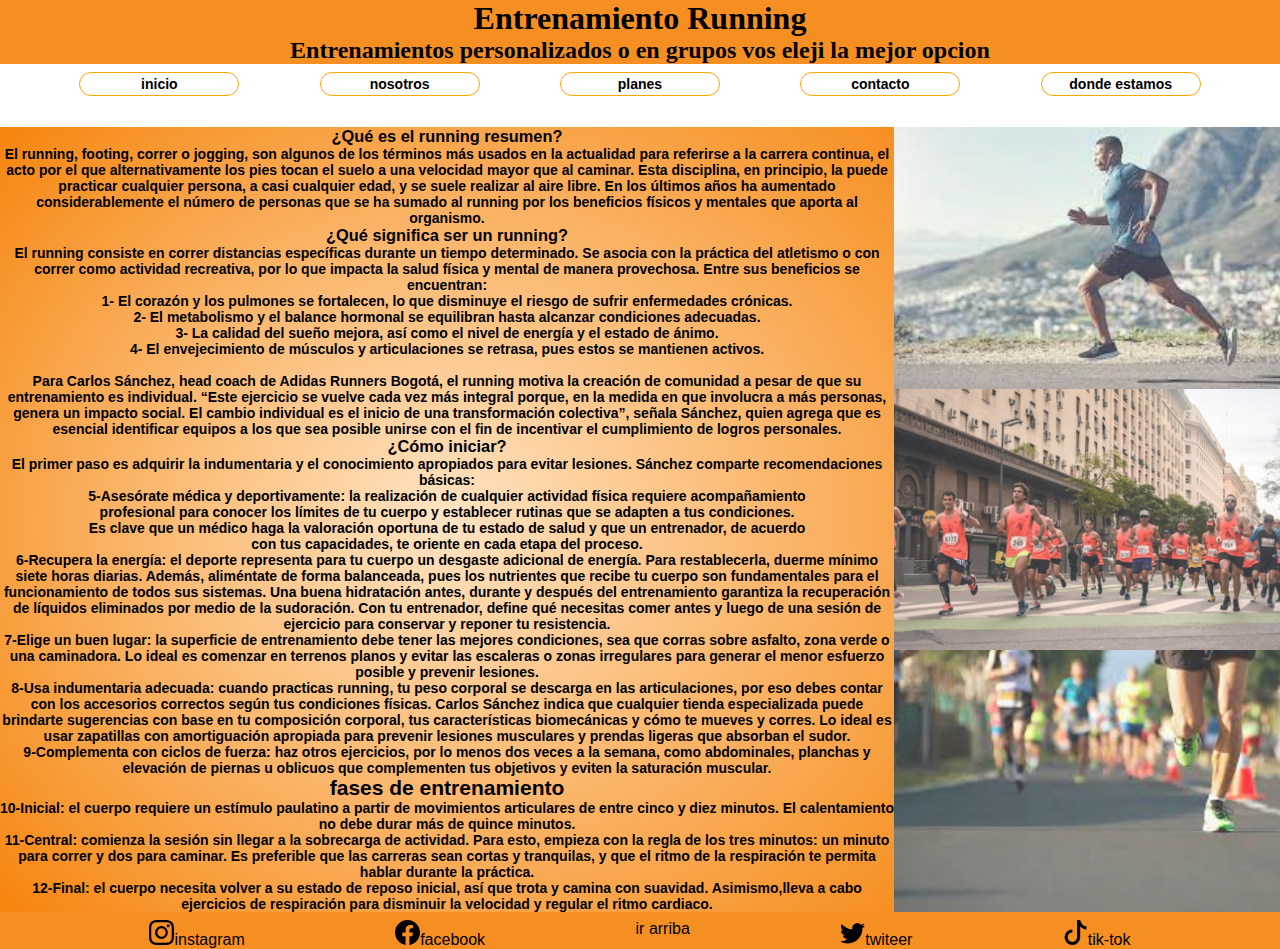
<file: index.html>
<html>

<head>
  <meta charset="UTF-8">
  <meta http-equiv="X-UA-Compatible" content="IE=edge">
  <meta name="viewport" content="width=device-width, initial-scale=1.0">
  <link rel="stylesheet" href="stylo.css">
  <title>Entrenamiento Running</title>
  <meta name="description" content="Entrenamientos personalizado y en grupos a distancia">
  <meta name="keywords" content="Programas de entrenamientos presenciales y a distancia">
  <meta property="og:type" content="website">
  <meta property="og:image" content="https://celebrated-faun-2e5bcf.netlify.app/logo/imagen.jpg">
  <meta name="author" content="Franco Maidana">
  <meta name="copyright" content="Franco Maidana">
</head>

<body>
  <header>
    <h1>Entrenamiento Running</h1>
    <h2>Entrenamientos personalizados o en grupos vos eleji la mejor opcion</h2>
  </header>
  <nav>
    <div class="contenedor">
      <button class="button"> <a class="navegacion" href="index.html">inicio</a> </button>
      <button class="button"> <a class="navegacion" href="HTML/Nosotros.html">nosotros</a> </button>
      <button class="button"> <a class="navegacion" href="HTML/Planes.html">planes</a> </button>
      <button class="button"> <a class="navegacion" href="HTML/Contactos.html">contacto</a> </button>
      <button class="button"> <a class="navegacion" href="HTML/DondeEstamos.html">donde estamos</a> </button>
    </div>
  </nav>
  <div class="padre">
    <div class="caja1">
      <div class="texto">
        <h3 class="letras">¿Qué es el running resumen?</h3>
        <p class="letras">El running, footing, correr o jogging, son algunos de los términos más usados en la actualidad
          para referirse a la carrera continua, el acto por el que alternativamente los pies tocan el
          suelo a una velocidad mayor que al caminar. Esta disciplina, en principio, la puede practicar
          cualquier persona, a casi cualquier edad, y se suele realizar al aire libre. En los últimos años
          ha aumentado considerablemente el número de personas que se ha sumado al running por los beneficios
          físicos y mentales que aporta al organismo.</p>

        <h3 class="letras">¿Qué significa ser un running?</h3>
        <p class="letras">El running consiste en correr distancias específicas durante un tiempo determinado. Se asocia
          con la
          práctica del atletismo o con correr como actividad recreativa, por lo que impacta la salud física y mental
          de manera provechosa. Entre sus beneficios se encuentran:
        </p>
        <p class="letras">
          1- El corazón y los pulmones se fortalecen, lo que disminuye el riesgo de sufrir enfermedades crónicas.<br>

          2- El metabolismo y el balance hormonal se equilibran hasta alcanzar condiciones adecuadas.<br>

          3- La calidad del sueño mejora, así como el nivel de energía y el estado de ánimo.<br>

          4- El envejecimiento de músculos y articulaciones se retrasa, pues estos se mantienen activos.<br><br>
        </p>

        <p class="letras">Para Carlos Sánchez, head coach de Adidas Runners Bogotá, el running motiva la creación de
          comunidad a
          pesar de que su entrenamiento es individual. “Este ejercicio se vuelve cada vez más integral porque, en la
          medida
          en que involucra a más personas, genera un impacto social. El cambio individual es el inicio de una
          transformación colectiva”, señala Sánchez, quien agrega que es esencial identificar equipos a los que
          sea posible unirse con el fin de incentivar el cumplimiento de logros personales.
        </p>
        <h3 class="letras">¿Cómo iniciar?</h3>

        <p class="letras">El primer paso es adquirir la indumentaria y el conocimiento apropiados para evitar lesiones.
          Sánchez comparte recomendaciones básicas: <br>

          5-Asesórate médica y deportivamente: la realización de cualquier actividad física requiere acompañamiento<br>
          profesional para conocer los límites de tu cuerpo y establecer rutinas que se adapten a tus condiciones.<br>
          Es clave que un médico haga la valoración oportuna de tu estado de salud y que un entrenador, de acuerdo<br>
          con tus capacidades, te oriente en cada etapa del proceso.
          <br>
          6-Recupera la energía: el deporte representa para tu cuerpo un desgaste adicional de energía.
          Para restablecerla, duerme mínimo siete horas diarias. Además, aliméntate de forma balanceada,
          pues los nutrientes que recibe tu cuerpo son fundamentales para el funcionamiento de todos sus sistemas.
          Una buena hidratación antes, durante y después del entrenamiento garantiza la recuperación de líquidos
          eliminados por medio de la sudoración. Con tu entrenador, define qué necesitas comer antes y luego de una
          sesión de ejercicio para conservar y reponer tu resistencia.
          <br>
          7-Elige un buen lugar: la superficie de entrenamiento debe tener las mejores condiciones, sea que corras
          sobre asfalto, zona verde o una caminadora. Lo ideal es comenzar en terrenos planos y evitar las escaleras
          o zonas irregulares para generar el menor esfuerzo posible y prevenir lesiones.
          <br>


          8-Usa indumentaria adecuada: cuando practicas running, tu peso corporal se descarga en las articulaciones,
          por eso debes contar con los accesorios correctos según tus condiciones físicas. Carlos Sánchez indica
          que cualquier tienda especializada puede brindarte sugerencias con base en tu composición corporal,
          tus características biomecánicas y cómo te mueves y corres. Lo ideal es usar zapatillas con amortiguación
          apropiada para prevenir lesiones musculares y prendas ligeras que absorban el sudor.
          <br>
          9-Complementa con ciclos de fuerza: haz otros ejercicios, por lo menos dos veces a la semana, como
          abdominales, planchas y elevación de piernas u oblicuos que complementen tus objetivos y eviten la
          saturación muscular.
        </p>
        <h2 class="letras">fases de entrenamiento</h2>

        <p class="letras">
          10-Inicial: el cuerpo requiere un estímulo paulatino a partir de movimientos articulares de entre cinco
          y diez minutos. El calentamiento no debe durar más de quince minutos.
          <br>
          11-Central: comienza la sesión sin llegar a la sobrecarga de actividad. Para esto, empieza con la regla de
          los tres minutos: un minuto para correr y dos para caminar. Es preferible que las carreras sean cortas y
          tranquilas, y que el ritmo de la respiración te permita hablar durante la práctica.
          <br>
          12-Final: el cuerpo necesita volver a su estado de reposo inicial, así que trota y camina con suavidad.
          Asimismo,lleva a cabo ejercicios de respiración para disminuir la velocidad y regular el ritmo cardiaco.
          <br>
        </p>
      </div>
    </div>
    <div class="caja2">
      <section>
        <img class="img" src="running/calle/img.0001.jpg" alt="">
        <img class="img" src="running/calle/img.0005.jpg" alt="">
        <img class="img" src="running/calle/img.0004.jpg" alt="">
      </section>
    </div>
  </div>
  <footer>
    <div class="contenedor">
      <a class="redes" href="https://www.instagram.com"><img class="instagram"
          src="running/logo/instagram.svg">instagram </a>
      <a class="redes" href="https://www.facebook.com"><img class="facebook"
          src="running/logo/facebook.svg">facebook</a>
      <a class="redes" href="index.html">ir arriba </a>
      <a class="redes" href="https://www.twitter.com"><img class="twitter" src="running/logo/twitter.svg">twiteer </a>
      <a class="redes" href="https://www.tiktok.com/login"><img class="tiktok" src="running/logo/tiktok.svg">tik-tok
      </a>
    </div>

  </footer>
</body>

</html>
</file>
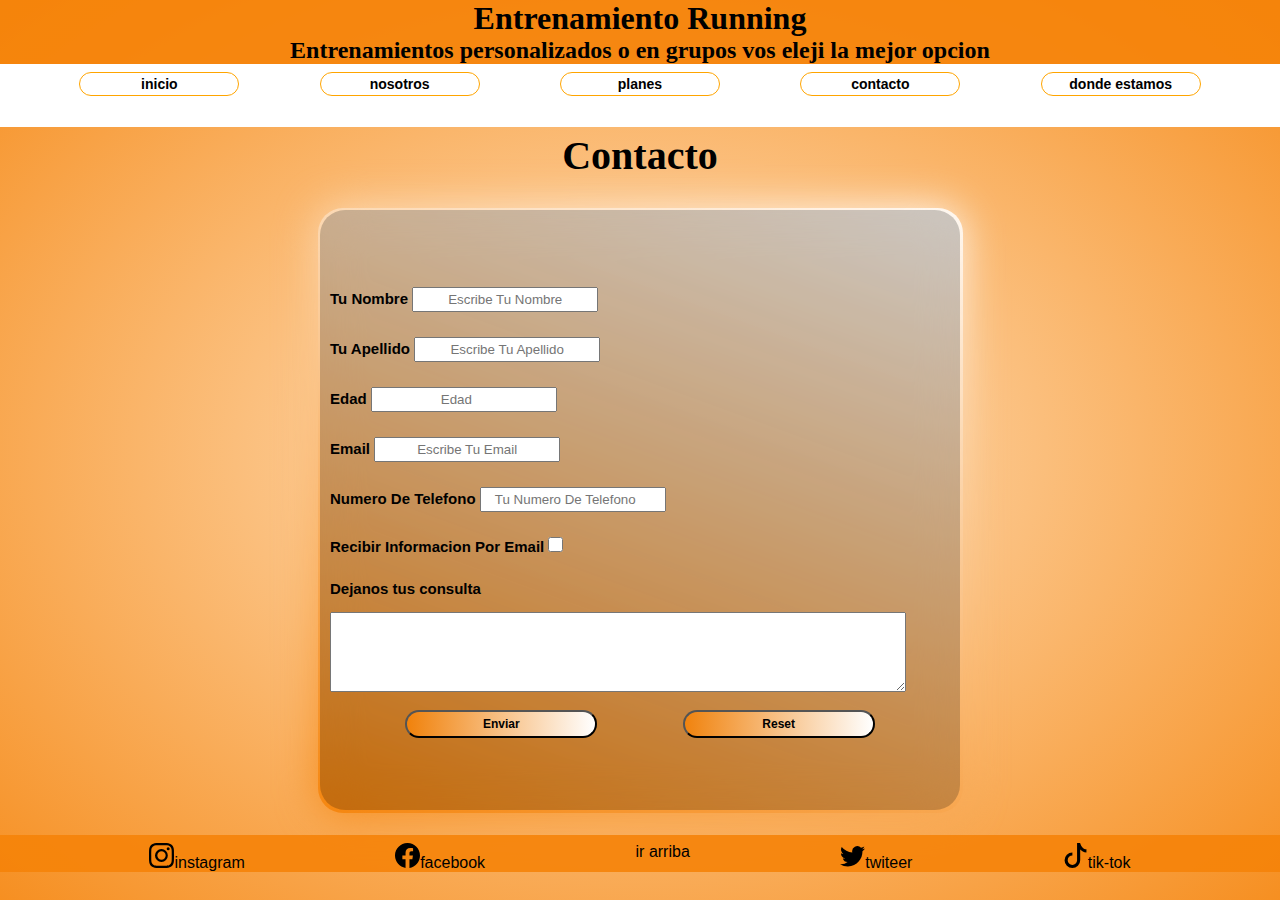
<file: HTML/Contactos.html>
<html>

<head>
  <meta charset="UTF-8">
  <meta http-equiv="X-UA-Compatible" content="IE=edge">
  <meta name="viewport" content="width=device-width, initial-scale=1.0">
  <link rel="stylesheet" href="../stylo.css">
  <link rel="icon" href="../running/logo/imagen.jpg">
  <meta name="description" content="Completa el formulario para que te podamos contactar">
  <meta name="keywords" content="Formulario para tener mas informacion">
  <meta property="og:type" content="website">
  <meta property="og:image" content="https://celebrated-faun-2e5bcf.netlify.app/logo/imagen.jpg">
  <meta name="author" content="Franco Maidana">
  <meta name="copyright" content="Franco Maidana">
  <title>Contactos</title>
</head>



<body class="bodyplanes">
  <header>
    <h1>Entrenamiento Running</h1>
    <h2>Entrenamientos personalizados o en grupos vos eleji la mejor opcion</h2>
  </header>
  <nav>
    <div class="contenedor">
      <button class="button"> <a class="navegacion" href="../index.html">inicio</a> </button>
      <button class="button"> <a class="navegacion" href="Nosotros.html">nosotros</a> </button>
      <button class="button"> <a class="navegacion" href="Planes.html">planes</a> </button>
      <button class="button"> <a class="navegacion" href="Contactos.html">contacto</a> </button>
      <button class="button"> <a class="navegacion" href="DondeEstamos.html">donde estamos</a> </button>
    </div>
  </nav>


  <h1 class="h1contacto">Contacto</h1>
  <div class="cajafija">
    <div class="caja glow">
      <form>
        <div>
          <label>Tu Nombre</label>
          <input type="text" value="" placeholder="Escribe Tu Nombre" required><br>
        </div>
        <div>
          <label>Tu Apellido</label>
          <input type="text" value="" placeholder="Escribe Tu Apellido" required><br>
        </div>
        <div>
          <label>Edad</label>
          <input type="number" value="" placeholder="Edad" min="18" max="65" required><br>
        </div>
        <div>
          <label>Email</label>
          <input type="email" value="" placeholder="Escribe Tu Email" required><br>
        </div>
        <div>
          <label>Numero De Telefono</label>
          <input type="number" value="" placeholder="Tu Numero De Telefono"><br>
        </div>
        <div>
          <label>Recibir Informacion Por Email</label>
          <input class="tilde" type="checkbox"><br>
        </div>
        <div>
          <label>Dejanos tus consulta</label>
        </div>
        <textarea required></textarea><br>
        <div class="enviar">
          <input class="botonform" type="submit" value="Enviar"> <input class="botonform" type="reset">
        </div>
      </form>
    </div>
  </div>
  <footer class="footer_contactos">
    <div class="contenedor">
      <a class="redes" href="https://www.instagram.com"><img class="instagram"
          src="../running/logo/instagram.svg">instagram </a>
      <a class="redes" href="https://www.facebook.com"><img class="facebook"
          src="../running/logo/facebook.svg">facebook</a>
      <a class="redes" href="Contactos.html">ir arriba </a>
      <a class="redes" href="https://www.twitter.com"><img class="twitter" src="../running/logo/twitter.svg">twiteer
      </a>
      <a class="redes" href="https://www.tiktok.com/login"><img class="tiktok" src="../running/logo/tiktok.svg">tik-tok
      </a>
    </div>
  </footer>
</body>


</html>
</file>
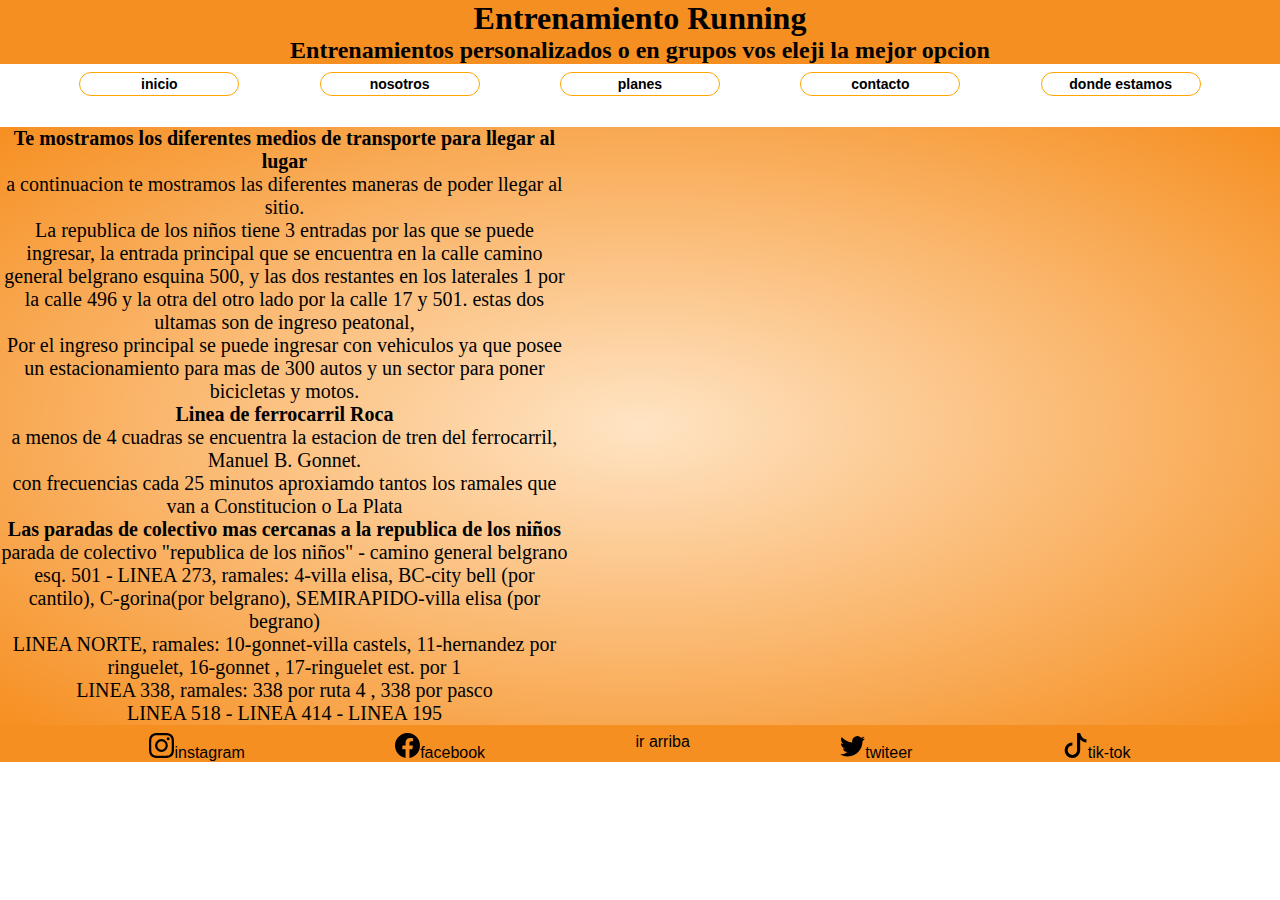
<file: HTML/DondeEstamos.html>
<html>

<head>
  <meta charset="UTF-8">
  <meta http-equiv="X-UA-Compatible" content="IE=edge">
  <meta name="viewport" content="width=device-width, initial-scale=1.0">
  <link rel="stylesheet" href="../stylo.css">
  <link rel="icon" href="../running/logo/imagen.jpg">
  <meta name="description" content="accede al mapa para saber donde estamos y a nuestra info para saber como llegar">
  <meta name="keywords" content="Mapa, Inforacion">
  <meta property="og:type" content="website">
  <meta property="og:image" content="https://celebrated-faun-2e5bcf.netlify.app/logo/imagen.jpg">
  <meta name="author" content="Franco Maidana">
  <meta name="copyright" content="Franco Maidana">
  <title>¿ Donde Estamos ?</title>
</head>



<body class="bodydondestamos">
  <header>
    <h1>Entrenamiento Running</h1>
    <h2>Entrenamientos personalizados o en grupos vos eleji la mejor opcion</h2>
  </header>
  <nav>
    <div class="contenedor">
      <button class="button"> <a class="navegacion" href="../index.html">inicio</a> </button>
      <button class="button"> <a class="navegacion" href="Nosotros.html">nosotros</a> </button>
      <button class="button"> <a class="navegacion" href="Planes.html">planes</a> </button>
      <button class="button"> <a class="navegacion" href="Contactos.html">contacto</a> </button>
      <button class="button"> <a class="navegacion" href="DondeEstamos.html">donde estamos</a> </button>
    </div>
  </nav>
  <main class="maindondestamos">
    <div class="comollegar">
      <h1>Te mostramos los diferentes medios de transporte para llegar al lugar</h1>
      <p>a continuacion te mostramos las diferentes maneras de poder llegar
        al sitio.<br>
        La republica de los niños tiene 3 entradas por las que se puede ingresar,
        la entrada principal que se encuentra en la calle camino general belgrano esquina
        500, y las dos restantes en los laterales 1 por la calle 496 y la otra del otro
        lado por la calle 17 y 501. estas dos ultamas son de ingreso peatonal,<br>
        Por el ingreso principal se puede ingresar con vehiculos ya que posee un estacionamiento
        para mas de 300 autos y un sector para poner bicicletas y motos.
      </p>
      <h4>Linea de ferrocarril Roca</h4>
      <p>a menos de 4 cuadras se encuentra la estacion de tren del ferrocarril,
        Manuel B. Gonnet.<br>
        con frecuencias cada 25 minutos aproxiamdo tantos los ramales que van
        a Constitucion o La Plata
      </p>
      <h4>Las paradas de colectivo mas cercanas a la republica de los niños</h4>
      parada de colectivo "republica de los niños" - camino general belgrano esq. 501 -
      LINEA 273, ramales: 4-villa elisa, BC-city bell (por cantilo), C-gorina(por belgrano), SEMIRAPIDO-villa elisa (por
      begrano)<br>
      LINEA NORTE, ramales: 10-gonnet-villa castels, 11-hernandez por ringuelet, 16-gonnet , 17-ringuelet est. por 1
      <br>
      LINEA 338, ramales: 338 por ruta 4 , 338 por pasco <br>
      LINEA 518 - LINEA 414 - LINEA 195

    </div>
    <div class="mapa">
      <iframe
        src="https://www.google.com/maps/embed?pb=!1m18!1m12!1m3!1d6545.696176077455!2d-58.022065245544425!3d-34.88516080416647!2m3!1f0!2f0!3f0!3m2!1i1024!2i768!4f13.1!3m3!1m2!1s0x95a2dded85bfade7%3A0x27da54f4e8d91fe1!2sRep%C3%BAblica%20de%20los%20Ni%C3%B1os!5e0!3m2!1ses!2sar!4v1677549834035!5m2!1ses!2sar"
        width="400" height="300" style="border:0;" allowfullscreen="" loading="lazy"
        referrerpolicy="no-referrer-when-downgrade"></iframe>
    </div>

  </main>
  <footer>
    <div class="contenedor">
      <a class="redes" href="https://www.instagram.com"><img class="instagram"
          src="../running/logo/instagram.svg">instagram </a>
      <a class="redes" href="https://www.facebook.com"><img class="facebook"
          src="../running/logo/facebook.svg">facebook</a>
      <a class="redes" href="DondeEstamos.html">ir arriba </a>
      <a class="redes" href="https://www.twitter.com"><img class="twitter" src="../running/logo/twitter.svg">twiteer
      </a>
      <a class="redes" href="https://www.tiktok.com/login"><img class="tiktok" src="../running/logo/tiktok.svg">tik-tok
      </a>
    </div>
  </footer>
</body>


</html>
</file>
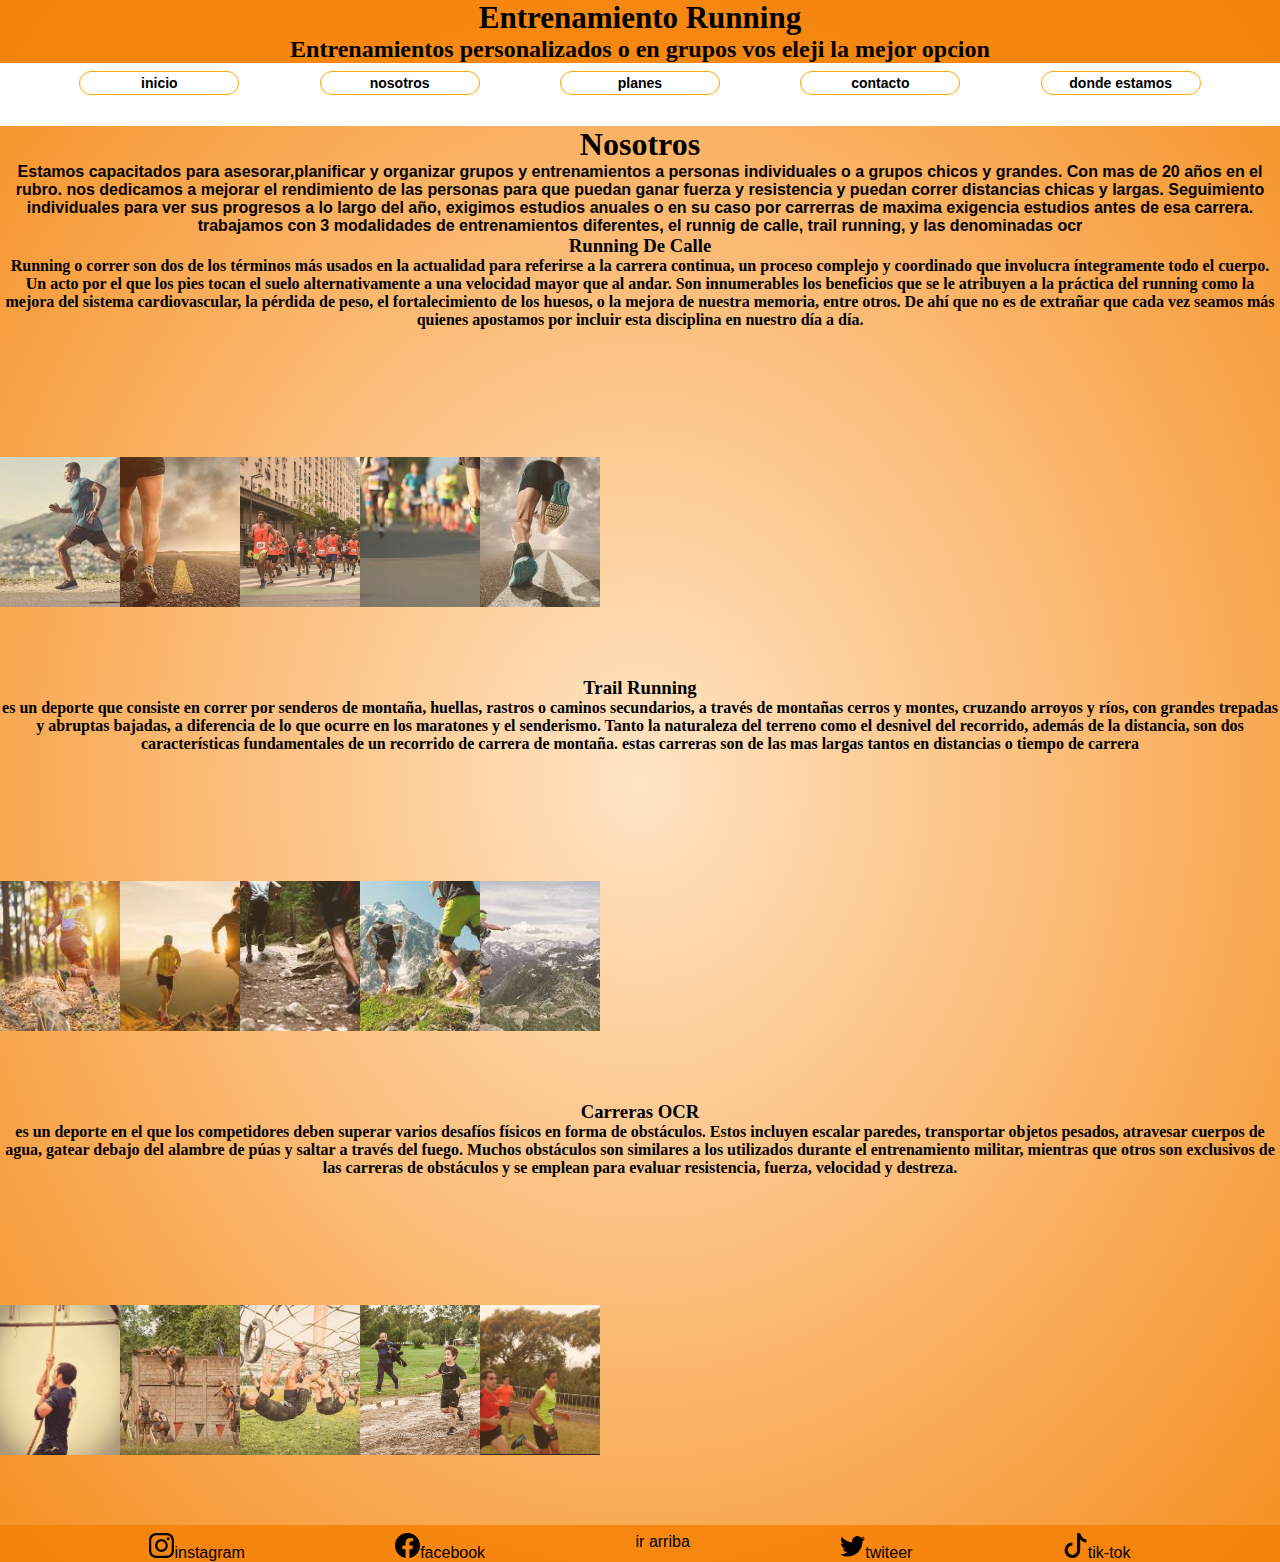
<file: HTML/Nosotros.html>
<html>

<head>
  <meta charset="UTF-8">
  <meta http-equiv="X-UA-Compatible" content="IE=edge">
  <meta name="viewport" content="width=device-width, initial-scale=1.0">
  <link rel="stylesheet" href="../stylo.css">
  <link rel="icon" href="../running/logo/imagen.jpg">
  <link href="https://cdn.jsdelivr.net/npm/bootstrap@5.3.0-alpha2/dist/css/bootstrap.min.css" rel="stylesheet"
    integrity="sha384-aFq/bzH65dt+w6FI2ooMVUpc+21e0SRygnTpmBvdBgSdnuTN7QbdgL+OapgHtvPp" crossorigin="anonymous">
  <meta name="description" content="Introduccion rapida a que nos dedicamos">
  <meta name="keywords" content="running de calle, trail runinng , carreras OCR">
  <meta property="og:type" content="website">
  <meta property="og:image" content="https://celebrated-faun-2e5bcf.netlify.app/logo/imagen.jpg">
  <meta name="author" content="Franco Maidana">
  <meta name="copyright" content="Franco Maidana">
  <title>Nosotros</title>
</head>

<body class="bodynosotros">
  <header class="headernosotros">
    <h1>Entrenamiento Running</h1>
    <h2>Entrenamientos personalizados o en grupos vos eleji la mejor opcion</h2>
  </header>
  <nav>
    <div class="contenedor">
      <button class="button"> <a class="navegacion" href="../index.html">inicio</a> </button>
      <button class="button"> <a class="navegacion" href="Nosotros.html">nosotros</a> </button>
      <button class="button"> <a class="navegacion" href="Planes.html">planes</a> </button>
      <button class="button"> <a class="navegacion" href="Contactos.html">contacto</a> </button>
      <button class="button"> <a class="navegacion" href="DondeEstamos.html">donde estamos</a> </button>
    </div>
  </nav>
  <div class="container infonosotros">
    <h1>Nosotros</h1>
    <p>Estamos capacitados para asesorar,planificar y organizar grupos y entrenamientos a personas individuales o a
      grupos chicos y grandes.
      Con mas de 20 años en el rubro. nos dedicamos a mejorar el rendimiento de las personas para que puedan ganar
      fuerza y resistencia y
      puedan correr distancias chicas y largas. Seguimiento individuales para ver sus progresos a lo largo del año,
      exigimos estudios anuales o en su caso por carrerras de maxima exigencia estudios antes de esa carrera.
      trabajamos con 3 modalidades de entrenamientos diferentes, el runnig de calle, trail running, y las
      denominadas ocr</p>
  </div>
  <!--aca comienza la primera columna de textos e imagenes-->
  <div class="container">
    <div class="row">
      <div class="textonosotros col-xl-6  col-md-6 col-sm-12">
        <h3>Running De Calle</h3>
        <p>Running o correr son dos de los términos más usados en la actualidad para referirse a la carrera continua,
          un
          proceso complejo y coordinado que involucra íntegramente todo el cuerpo. Un acto por el que los pies tocan
          el
          suelo alternativamente a una velocidad mayor que al andar.

          Son innumerables los beneficios que se le atribuyen a la práctica del running como la mejora del sistema
          cardiovascular, la pérdida de peso, el fortalecimiento de los huesos, o la mejora de nuestra memoria, entre
          otros. De ahí que no es de extrañar que cada vez seamos más quienes apostamos por incluir esta disciplina en
          nuestro día a día.</p>
      </div>
      <div class="img col-xl-6  col-md-6 col-sm-12">
        <div class="imagen img-fluid">
          <img src="../running/calle/img.0001.jpg" alt="">
          <img src="../running/calle/img.0002.jpg" alt="">
          <img src="../running/calle/img.0005.jpg" alt="">
          <img src="../running/calle/img.0004.jpg" alt="">
          <img src="../running/calle/img.0003.jpg" alt="">
        </div>
      </div>
    </div>
  </div>
  <!--aca comienza la segunda columna de texto e imagenes-->
  <div class="container">
    <div class="row">
      <div class="textonosotros col-xl-6  col-md-6 col-sm-12">
        <h3>Trail Running</h3>
        <p>es un deporte que consiste en correr por senderos de montaña, huellas, rastros o caminos secundarios, a
          través de
          montañas cerros y montes, cruzando arroyos y ríos, con grandes trepadas y abruptas bajadas, a diferencia de
          lo
          que
          ocurre en
          los maratones y el senderismo. Tanto la naturaleza del terreno como el desnivel del recorrido, además de la
          distancia, son dos características fundamentales de un recorrido de carrera de montaña.
          estas carreras son de las mas largas tantos en distancias o tiempo de carrera
        </p>
      </div>
      <div class="img col-xl-6  col-md-6 col-sm-12">
        <div class="imagen img-fluid">
          <img src="../running/trail running/img.0001.jpg" alt="">
          <img src="../running/trail running/img.0002.jpg" alt="">
          <img src="../running/trail running/img.0003.jpg" alt="">
          <img src="../running/trail running/img.0004.jpg" alt="">
          <img src="../running/trail running/img.0005.jpg" alt="">
        </div>
      </div>
    </div>
  </div>
  <!--aca comienza la tercera columna de texto e imagenes-->
  <div class="container">
    <div class="row">
      <div class="textonosotros col-xl-6  col-md-6 col-sm-12">
        <h3>Carreras OCR</h3>
        <p>es un deporte en el que los competidores deben superar varios desafíos físicos en forma de obstáculos.
          Estos
          incluyen escalar paredes, transportar objetos pesados, atravesar cuerpos de agua, gatear debajo del alambre
          de
          púas
          y saltar a través del fuego. Muchos obstáculos son similares a los utilizados durante el entrenamiento
          militar,
          mientras que otros son exclusivos de las carreras de obstáculos y se emplean para evaluar resistencia,
          fuerza,
          velocidad y destreza.</p>
      </div>
      <div class="img col-xl-6  col-md-6 col-sm-12">
        <div class="imagen img-fluid">
          <img src="../running/ocr running/img.0007.jpg" alt="">
          <img src="../running/ocr running/img.0003.jpg" alt="">
          <img src="../running/ocr running/img.0004.jpg" alt="">
          <img src="../running/ocr running/img.0009.jpg" alt="">
          <img src="../running/ocr running/img.0008.jpg" alt="">
        </div>
      </div>
    </div>
  </div>
  <footer>
    <div class="contenedor">
      <a class="redes" href="https://www.instagram.com"><img class="instagram"
          src="../running/logo/instagram.svg">instagram </a>
      <a class="redes" href="https://www.facebook.com"><img class="facebook"
          src="../running/logo/facebook.svg">facebook</a>
      <a class="redes" href="Nosotros.html">ir arriba </a>
      <a class="redes" href="https://www.twitter.com"><img class="twitter" src="../running/logo/twitter.svg">twiteer
      </a>
      <a class="redes" href="https://www.tiktok.com/login"><img class="tiktok" src="../running/logo/tiktok.svg">tik-tok
      </a>
    </div>
  </footer>
  <script src="https://cdn.jsdelivr.net/npm/bootstrap@5.3.0-alpha2/dist/js/bootstrap.bundle.min.js"
    integrity="sha384-qKXV1j0HvMUeCBQ+QVp7JcfGl760yU08IQ+GpUo5hlbpg51QRiuqHAJz8+BrxE/N"
    crossorigin="anonymous"></script>
</body>

</html>
</file>
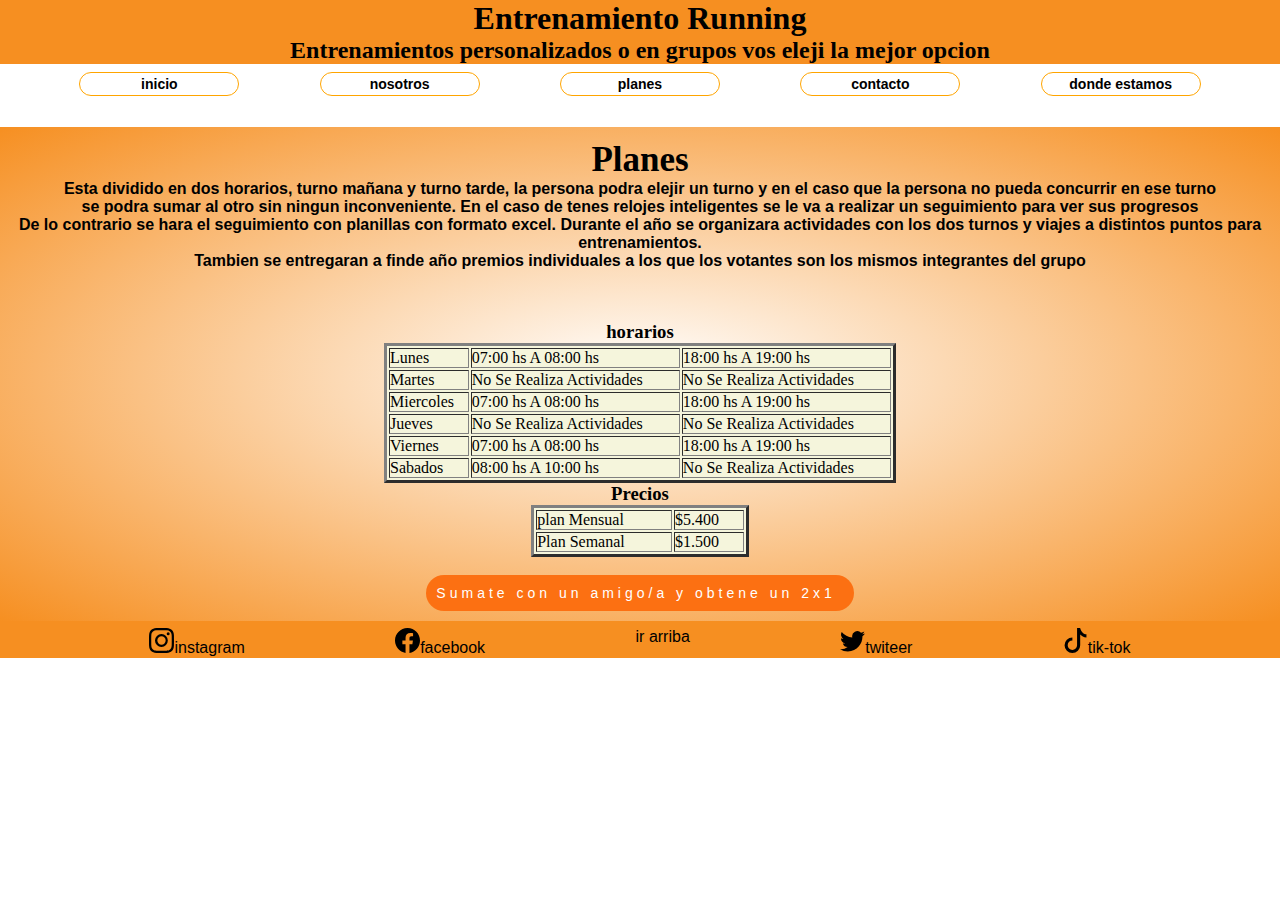
<file: HTML/Planes.html>
<html>

<head>
  <meta charset="UTF-8">
  <meta http-equiv="X-UA-Compatible" content="IE=edge">
  <meta name="viewport" content="width=device-width, initial-scale=1.0">
  <link rel="stylesheet" href="../stylo.css">
  <title>Planes</title>
</head>

<body>
  <header>
    <h1>Entrenamiento Running</h1>
    <h2>Entrenamientos personalizados o en grupos vos eleji la mejor opcion</h2>
  </header>
  <nav>
    <div class="contenedor">
      <button class="button"> <a class="navegacion" href="../index.html">inicio</a> </button>
      <button class="button"> <a class="navegacion" href="Nosotros.html">nosotros</a> </button>
      <button class="button"> <a class="navegacion" href="Planes.html">planes</a> </button>
      <button class="button"> <a class="navegacion" href="Contactos.html">contacto</a> </button>
      <button class="button"> <a class="navegacion" href="DondeEstamos.html">donde estamos</a> </button>

    </div>
  </nav>
  <main class="mainplanes">
    <div class="planes">
      <h1>Planes</h1>
      <p>Esta dividido en dos horarios, turno mañana y turno tarde, la persona podra elejir un turno y en el caso que la
        persona no pueda concurrir en ese turno<br>
        se podra sumar al otro sin ningun inconveniente.
        En el caso de tenes relojes inteligentes se le va a realizar un seguimiento para ver sus progresos<br> De lo
        contrario
        se hara el seguimiento con planillas con formato excel. Durante el año se organizara actividades con los dos
        turnos
        y viajes a distintos puntos para entrenamientos.<br>
        Tambien se entregaran a finde año premios individuales a los que los votantes son los mismos integrantes del
        grupo
      </p>
    </div>
    <div class="cuadrosinformativos">
      <h3>horarios</h3>

      <table class="tableuno" border="3">
        <tr>
          <td>Lunes</td>
          <td> 07:00 hs A 08:00 hs </td>
          <td>18:00 hs A 19:00 hs </td>
        </tr>
        <tr>
          <td>Martes</td>
          <td>No Se Realiza Actividades</td>
          <td>No Se Realiza Actividades</td>
        </tr>
        <tr>
          <td>Miercoles</td>
          <td>07:00 hs A 08:00 hs</td>
          <td>18:00 hs A 19:00 hs</td>
        </tr>
        <tr>
          <td>Jueves</td>
          <td>No Se Realiza Actividades</td>
          <td>No Se Realiza Actividades</td>
        </tr>
        <tr>
          <td>Viernes</td>
          <td>07:00 hs A 08:00 hs</td>
          <td>18:00 hs A 19:00 hs </td>
        </tr>
        <tr>
          <td>Sabados</td>
          <td>08:00 hs A 10:00 hs</td>
          <td>No Se Realiza Actividades</td>
        </tr>
      </table>

      <h3>Precios</h3>
      <table class="tabledos" border="3">
        <tr>
          <td>plan Mensual</td>
          <td>$5.400</td>
        </tr>
        <tr>
          <td>Plan Semanal</td>
          <td>$1.500</td>
        </tr>
      </table><br>

      <a href=" Contactos.html "><input class="promo" type="submit" value="Sumate con un amigo/a y obtene un 2x1 "></a>

    </div>


  </main>
  <footer>
    <div class="contenedor">
      <a class="redes" href="https://www.instagram.com"><img class="instagram"
          src="../running/logo/instagram.svg">instagram </a>
      <a class="redes" href="https://www.facebook.com"><img class="facebook"
          src="../running/logo/facebook.svg">facebook</a>
      <a class="redes" href="Planes.html">ir arriba </a>
      <a class="redes" href="https://www.twitter.com"><img class="twitter" src="../running/logo/twitter.svg">twiteer
      </a>
      <a class="redes" href="https://www.tiktok.com/login"><img class="tiktok" src="../running/logo/tiktok.svg">tik-tok
      </a>
    </div>
  </footer>
</body>

</html>
</file>
<file: stylo.css>
* {
  padding: 0;
  margin: 0;
}

header {
  width: 100%;
  text-align: center;
  background: rgba(245, 131, 9, 0.9019607843);
  font-family: "gajraj one", cursive;
}

nav {
  background-color: white;
  width: 100%;
  height: 7%;
}

.navegacion {
  height: 100%;
  color: black;
  text-decoration: none;
  font-weight: bold;
  font-size: 14px;
}

.contenedor {
  position: relative;
  display: flex;
  justify-content: space-evenly;
  width: 100%;
  gap: 1px;
  top: 7.5px;
}

.button {
  width: 10em;
  position: relative;
  height: 1.5em;
  border: 1px ridge orange;
  border-radius: 20px;
  outline: none;
  background-color: transparent;
  color: white;
  transition: 1s;
  font-size: 16px;
  font-weight: bold;
}

.buttton::after {
  content: "";
  position: absolute;
  top: -10px;
  left: 3%;
  width: 95%;
  height: 40%;
  background-color: #212121;
  transition: 0.5s;
  transform-origin: center;
}

.button::before {
  content: "";
  transform-origin: center;
  position: absolute;
  top: 80%;
  left: 3%;
  width: 95%;
  height: 40%;
  transition: 0.5s;
}

.button:hover::before,
button:hover::after {
  transform: scale(0);
}

.button:hover {
  box-shadow: inset 0px 0px 25px orangered;
}

.padre {
  width: 100%;
  display: flex;
  flex-direction: row;
}

.caja1 {
  background: linear-gradient(to left, white, rgba(245, 131, 9, 0.9019607843));
}

.texto {
  text-align: center;
  font-family: Arial, Helvetica, sans-serif;
  font-size: 14px;
  color: black;
  background: radial-gradient(bisque, rgba(245, 131, 9, 0.9019607843));
  font-weight: bold;
}

.caja2 {
  display: flex;
  flex-direction: row;
}

section {
  display: flex;
  flex-direction: column;
  align-items: center;
  width: auto;
  height: auto;
}

section img {
  width: 386px;
  height: 157px;
  flex-grow: 1;
  object-fit: cover;
  opacity: 0.8;
  transition: 0.5s ease;
}

section img:hover {
  width: 386px;
  height: 250px;
  opacity: 1;
  filter: contrast(120%);
}

footer {
  background-color: rgba(245, 131, 9, 0.9019607843);
  font-family: Arial, Helvetica, sans-serif;
  width: 100%;
  height: 2.3rem;
}

.redes {
  text-align: center;
  text-decoration: none;
  color: black;
}

.facebook {
  width: 25px;
  height: 25px;
}

.instagram {
  width: 25px;
  height: 25px;
}

.twitter {
  width: 25px;
  height: 25px;
}

.tiktok {
  width: 25px;
  height: 25px;
}

@media (max-width: 768px) {
  * {
    padding: 0;
    margin: 0;
  }
  header {
    width: 100%;
    text-align: center;
    background-color: rgba(245, 131, 9, 0.9019607843);
    padding: 9px;
    font-family: "gajraj one", cursive;
  }
  /* comienzo de la navegacion principal */
  nav {
    background-color: white;
    width: 100%;
    height: 7%;
  }
  .navegacion {
    height: 100%;
    color: black;
    text-decoration: none;
    font-weight: bold;
    font-size: 12px;
  }
  .button {
    width: 10em;
    position: relative;
    height: 1.5em;
    border: 1px ridge orange;
    border-radius: 20px;
    outline: none;
    background-color: transparent;
    color: white;
    transition: 1s;
    font-size: 16px;
    font-weight: bold;
  }
  .buttton::after {
    content: "";
    position: absolute;
    top: -10px;
    left: 3%;
    width: 95%;
    height: 40%;
    background-color: #212121;
    transition: 0.5s;
    transform-origin: center;
  }
  .button::before {
    content: "";
    transform-origin: center;
    position: absolute;
    top: 80%;
    left: 3%;
    width: 95%;
    height: 40%;
    transition: 0.5s;
  }
  .button:hover::before,
  button:hover::after {
    transform: scale(0);
  }
  .button:hover {
    box-shadow: inset 0px 0px 25px orangered;
  }
  .padre {
    width: 100%;
    display: flex;
    flex-direction: column;
    background-color: blue;
  }
  .caja1 {
    width: 100%;
    background: linear-gradient(to left, white, rgba(245, 131, 9, 0.9019607843));
  }
  .texto {
    text-align: center;
    font-family: Arial, Helvetica, sans-serif;
    font-size: 11px;
    color: black;
    background: radial-gradient(bisque, rgba(245, 131, 9, 0.9019607843));
    font-weight: bold;
  }
  .caja2 {
    display: flex;
    flex-direction: column;
  }
  section {
    display: flex;
    width: auto;
    /* height: auto; */
  }
  section img {
    width: 100%;
    height: 107px;
    flex-grow: 1;
    object-fit: cover;
    opacity: 0.8;
    transition: 0.5s ease;
  }
  section img:hover {
    width: 100%;
    height: 400px;
    opacity: 1;
    filter: contrast(120%);
  }
  /* inicio del footer */
  footer {
    background-color: rgba(245, 131, 9, 0.9019607843);
    font-family: Arial, Helvetica, sans-serif;
    width: 100%;
  }
  .redes {
    text-align: center;
    text-decoration: none;
    color: black;
  }
  .facebook {
    width: 25px;
    height: 25px;
  }
  .instagram {
    width: 25px;
    height: 25px;
  }
  .twitter {
    width: 25px;
    height: 25px;
  }
  .tiktok {
    width: 25px;
    height: 25px;
  }
}
@media (max-width: 538px) {
  * {
    padding: 0;
    margin: 0;
  }
  nav {
    background-color: white;
    width: 100%;
    height: 7%;
    padding: 4px;
  }
  .navegacion {
    height: 100%;
    color: black;
    text-decoration: none;
    font-weight: bold;
    font-size: 14px;
  }
  .button {
    width: 10em;
    position: relative;
    height: 1.5em;
    border: 1px ridge orange;
    border-radius: 20px;
    outline: none;
    background-color: transparent;
    color: white;
    transition: 1s;
    font-size: 16px;
    font-weight: bold;
  }
  .buttton::after {
    content: "";
    position: absolute;
    top: -10px;
    left: 3%;
    width: 95%;
    height: 40%;
    background-color: #212121;
    transition: 0.5s;
    transform-origin: center;
  }
  .button::before {
    content: "";
    transform-origin: center;
    position: absolute;
    top: 80%;
    left: 3%;
    width: 95%;
    height: 40%;
    transition: 0.5s;
  }
  .button:hover::before,
  button:hover::after {
    transform: scale(0);
  }
  .button:hover {
    box-shadow: inset 0px 0px 25px orangered;
  }
}
.headernosotros h1 {
  font-size: 31px;
  font-weight: bold;
  color: black;
}
.headernosotros h2 {
  font-size: 24px;
  font-weight: bold;
  color: black;
}

.bodynosotros {
  background: radial-gradient(bisque, rgba(245, 131, 9, 0.9019607843));
}

.infonosotros h1 {
  text-align: center;
  color: black;
  font-family: "gajraj one", cursive;
}
.infonosotros p {
  text-align: center;
  color: black;
  font-family: Arial, Helvetica, sans-serif;
  font-weight: bolder;
}

.textonosotros {
  text-align: center;
  font-weight: bolder;
}
.textonosotros h3 {
  font-family: "gajraj one", cursive;
}

.imagen {
  display: flex;
  width: 600px;
  height: 220px;
  margin-top: 10%;
}

.imagen img {
  width: 0px;
  height: 150px;
  flex-grow: 1;
  object-fit: cover;
  opacity: 0.8;
  transition: 0.5s ease;
}

.imagen img:hover {
  width: 200px;
  opacity: 1;
  filter: contrast(120%);
}

.mainplanes {
  width: 100%;
  background: radial-gradient(white, rgba(245, 131, 9, 0.9019607843));
}
.mainplanes .planes {
  padding-top: 1%;
  display: flex;
  flex-direction: column;
  align-items: center;
  text-align: center;
}
.mainplanes .planes h1 {
  font-family: "gajraj one", cursive;
  font-size: 35px;
}
.mainplanes .planes p {
  font-family: Arial, Helvetica, sans-serif;
  font-weight: bolder;
  font-size: 16px;
}
.mainplanes .cuadrosinformativos {
  padding-top: 4%;
  display: flex;
  flex-direction: column;
  align-items: center;
  text-align: center;
  font-family: "gajraj one", cursive;
}
.mainplanes .cuadrosinformativos .promo {
  margin-bottom: 10px;
  padding: 10px 10px;
  border-radius: 75px;
  background-color: rgb(252, 112, 18);
  color: white;
  outline: none;
  border: none;
  font-size: 14px;
  letter-spacing: 4px;
  font-weight: 400;
  box-shadow: 0 0 0 rgba(241, 4, 4, 0.4);
  animation: pulse 2s infinite;
  cursor: pointer;
}
@keyframes pulse {
  0% {
    transform: scale(0.9);
    box-shadow: 0 0 0 0 rgba(255, 255, 255, 0.4);
    font-family: Arial, Helvetica, sans-serif;
  }
  70% {
    transform: scale(0.8);
    box-shadow: 0 0 0 10px rgba(255, 255, 255, 0);
    font-family: Arial, Helvetica, sans-serif;
    background-color: beige;
    color: black;
  }
  100% {
    transform: scale(0.9);
    box-shadow: 0 0 0 0 rgba(255, 255, 255, 0);
    background-color: orangered;
  }
}
.mainplanes .tableuno {
  width: 40%;
  background-color: beige;
}
.mainplanes .tabledos {
  width: 17%;
  background-color: beige;
}

@media (max-width: 768px) {
  * {
    padding: 0;
    margin: 0;
  }
  header {
    width: 100%;
    text-align: center;
    background: rgba(245, 131, 9, 0.9019607843);
    font-family: "gajraj one", cursive;
    font-size: 13px;
  }
  nav {
    background-color: white;
    width: 100%;
    height: 7%;
  }
  .navegacion {
    height: 100%;
    color: black;
    text-decoration: none;
    font-weight: bold;
    font-size: 11px;
  }
  .button {
    width: 10em;
    position: relative;
    height: 1.5em;
    border: 1px ridge orange;
    border-radius: 20px;
    outline: none;
    background-color: transparent;
    color: white;
    transition: 1s;
    font-size: 16px;
    font-weight: bold;
  }
  .buttton::after {
    content: "";
    position: absolute;
    top: -10px;
    left: 3%;
    width: 95%;
    height: 40%;
    background-color: #212121;
    transition: 0.5s;
    transform-origin: center;
  }
  .button::before {
    content: "";
    transform-origin: center;
    position: absolute;
    top: 80%;
    left: 3%;
    width: 95%;
    height: 40%;
    transition: 0.5s;
  }
  .button:hover::before,
  button:hover::after {
    transform: scale(0);
  }
  .button:hover {
    box-shadow: inset 0px 0px 25px orangered;
  }
  .mainplanes .planes {
    padding-top: 1%;
    display: flex;
    flex-direction: column;
    align-items: center;
    text-align: center;
  }
  .mainplanes .planes h1 {
    font-family: "gajraj one", cursive;
    font-size: 25px;
  }
  .mainplanes .planes p {
    font-family: Arial, Helvetica, sans-serif;
    font-weight: bolder;
    font-size: 15px;
  }
  .mainplanes .cuadrosinformativos {
    padding-top: 4%;
    display: flex;
    flex-direction: column;
    align-items: center;
    text-align: center;
    font-family: Arial, Helvetica, sans-serif;
  }
  .mainplanes .tableuno {
    width: 70%;
    background-color: beige;
  }
  .mainplanes .tabledos {
    width: 30%;
    background-color: beige;
  }
  .mainplanes .promo {
    margin-bottom: 10px;
    padding: 10px 10px;
    border-radius: 75px;
    background-color: rgb(252, 112, 18);
    color: white;
    outline: none;
    border: none;
    font-size: 14px;
    letter-spacing: 4px;
    font-weight: 400;
    box-shadow: 0 0 0 rgba(241, 4, 4, 0.4);
    animation: pulse 2s infinite;
    cursor: pointer;
  }
  @keyframes pulse {
    0% {
      transform: scale(0.9);
      box-shadow: 0 0 0 0 rgba(255, 255, 255, 0.4);
      font-family: Arial, Helvetica, sans-serif;
    }
    70% {
      transform: scale(0.8);
      box-shadow: 0 0 0 10px rgba(255, 255, 255, 0);
      font-family: Arial, Helvetica, sans-serif;
      background-color: beige;
      color: black;
    }
    100% {
      transform: scale(0.9);
      box-shadow: 0 0 0 0 rgba(255, 255, 255, 0);
      background-color: orangered;
    }
  }
  footer {
    background-color: rgba(245, 131, 9, 0.9019607843);
    font-family: "gajraj one", cursive;
    width: 100%;
    height: 9%;
  }
  .redes {
    text-align: center;
    text-decoration: none;
    color: black;
  }
  .facebook {
    width: 15px;
    height: 15px;
  }
  .instagram {
    width: 15px;
    height: 15px;
  }
  .twitter {
    width: 15px;
    height: 15px;
  }
  .tiktok {
    width: 15px;
    height: 15px;
  }
}
@media (max-width: 480px) {
  * {
    padding: 0;
    margin: 0;
  }
  header {
    width: 96%;
    text-align: center;
    background: rgba(245, 131, 9, 0.9019607843);
    font-family: Arial, Helvetica, sans-serif;
    font-size: 10px;
  }
  header h2 {
    font-size: 12px;
  }
  .bodynosotros header {
    width: 100%;
  }
  .bodynosotros header h1 {
    font-size: 20px;
  }
  .bodynosotros header h2 {
    font-size: 12px;
  }
  .mainplanes {
    background: radial-gradient(white, rgba(245, 131, 9, 0.9019607843));
  }
  .mainplanes .planes {
    display: flex;
    flex-direction: column;
    align-items: center;
    text-align: center;
  }
  .mainplanes .planes h1 {
    font-family: "gajraj one", cursive;
    font-size: 30px;
  }
  .mainplanes .planes p {
    font-family: Arial, Helvetica, sans-serif;
    font-weight: bolder;
    font-size: 18px;
  }
  .mainplanes .cuadrosinformativos {
    display: flex;
    flex-direction: column;
    align-items: center;
    text-align: center;
    font-family: Arial, Helvetica, sans-serif;
  }
  .mainplanes .tableuno {
    width: 93%;
    background-color: beige;
  }
  .mainplanes .tabledos {
    width: 50%;
    background-color: beige;
  }
  .mainplanes .promo {
    margin-bottom: 10px;
    padding: 10px 10px;
    border-radius: 75px;
    background-color: rgb(252, 112, 18);
    color: white;
    outline: none;
    border: none;
    font-size: 14px;
    letter-spacing: 4px;
    font-weight: 400;
    box-shadow: 0 0 0 rgba(241, 4, 4, 0.4);
    animation: pulse 2s infinite;
    cursor: pointer;
  }
  @keyframes pulse {
    0% {
      transform: scale(0.9);
      box-shadow: 0 0 0 0 rgba(255, 255, 255, 0.4);
      font-family: Arial, Helvetica, sans-serif;
    }
    70% {
      transform: scale(0.8);
      box-shadow: 0 0 0 10px rgba(255, 255, 255, 0);
      font-family: Arial, Helvetica, sans-serif;
      background-color: beige;
      color: black;
    }
    100% {
      transform: scale(0.9);
      box-shadow: 0 0 0 0 rgba(255, 255, 255, 0);
      background-color: orangered;
    }
  }
}
.bodyplanes {
  background: radial-gradient(bisque, rgba(245, 131, 9, 0.9019607843));
}

.h1contacto {
  padding: 5px;
  text-align: center;
  font-family: "gajraj one", cursive;
  font-size: 40px;
}

.cajafija {
  position: relative;
  margin: 2% auto;
  width: 50%;
}

.caja {
  position: relative;
  margin: 2% auto;
  width: auto;
  height: auto;
  background: white;
  background-color: rgba(0, 0, 0, 0.2);
  border-radius: 25px;
}
.caja form {
  display: flex;
  flex-direction: column;
  justify-content: center;
  height: 600px;
}
.caja form textarea {
  display: flex;
  flex-flow: column;
  min-width: 90%;
  max-width: 90%;
  min-height: 80px;
  max-height: 80px;
  margin-left: 10px;
  margin-right: 20px;
}
.caja form div {
  font-family: Arial, Helvetica, sans-serif;
  font-weight: bold;
  font-size: 15px;
  padding: 10px;
  margin-bottom: 5px;
  color: black;
}
.caja form input {
  width: 30%;
  height: 25px;
  text-align: center;
  font-family: Arial, Helvetica, sans-serif;
}
.caja form .tilde {
  width: 15px;
  height: 15px;
}
.caja form .enviar {
  width: 100%;
  display: flex;
  flex-direction: row;
  justify-content: space-evenly;
  padding: 0px;
}
.caja form .botonform {
  height: 28px;
  border-radius: 25px;
  font-weight: bolder;
  background: linear-gradient(to left, white, rgba(245, 131, 9, 0.9019607843));
  font-size: 12px;
}
.caja form .botonform:hover {
  cursor: pointer;
  background: rgba(245, 131, 9, 0.9019607843);
  color: white;
}

.glow::before,
.glow::after {
  content: "";
  position: absolute;
  left: -2px;
  top: -2px;
  background: linear-gradient(20deg, rgba(245, 131, 9, 0.9019607843), white, rgba(245, 131, 9, 0.9019607843));
  border-radius: 25px;
  background-size: 500%;
  width: calc(100% + 5px);
  height: calc(100% + 5px);
  z-index: -1;
  animation: animtest 60s linear infinite;
}

@keyframes animtest {
  0% {
    background-position: 0 0;
  }
  50% {
    background-position: 400% 0;
  }
  100% {
    background-position: 0 0;
  }
}
.glow::after {
  filter: blur(20px);
}

@media (max-width: 768px) {
  .cajafija {
    position: relative;
    margin: 2% auto;
    width: 70%;
    height: auto;
  }
  .caja {
    position: relative;
    margin: 2% auto;
    width: auto;
    height: auto;
    background: white;
    background-color: rgba(0, 0, 0, 0.2);
    border-radius: 25px;
  }
  .caja form {
    display: flex;
    flex-direction: column;
    justify-content: center;
  }
  .caja form textarea {
    display: flex;
    flex-flow: column;
    min-width: 90%;
    max-width: 90%;
    min-height: 80px;
    max-height: 80px;
    margin-left: 10px;
    margin-right: 20px;
  }
  .caja form div {
    font-family: Arial, Helvetica, sans-serif;
    font-weight: bold;
    font-size: 15px;
    padding: 10px;
    margin-bottom: 5px;
    color: black;
  }
  .caja form input {
    width: 30%;
    height: 25px;
    text-align: center;
    font-family: Arial, Helvetica, sans-serif;
  }
  .caja form .tilde {
    width: 15px;
    height: 15px;
  }
  .caja form .botonform {
    height: 28px;
    border-radius: 25px;
    font-weight: bolder;
    background: linear-gradient(to left, white, rgba(245, 131, 9, 0.9019607843));
    font-size: 12px;
  }
  .caja form .botonform:hover {
    cursor: pointer;
    background: rgba(245, 131, 9, 0.9019607843);
    color: white;
  }
}
@media (max-width: 480px) {
  .cajafija {
    width: 80%;
    height: 650px;
  }
  .caja {
    height: 600px;
  }
  nav {
    height: 40px;
  }
  .caja form input {
    width: 50%;
  }
  .caja form .botonform {
    width: 140px;
    height: 30px;
    border-radius: 25px;
  }
}
.bodydondestamos {
  display: flex;
  flex-direction: column;
  justify-content: center;
  align-items: center;
}
.bodydondestamos .maindondestamos {
  width: 100%;
  background: radial-gradient(bisque, rgba(245, 131, 9, 0.9019607843));
  display: flex;
  flex-direction: row;
  justify-content: center;
  align-items: center;
  font-size: 20px;
}
.bodydondestamos .maindondestamos .mapa {
  width: 75%;
  height: 90%;
  display: flex;
  justify-content: center;
  align-items: center;
}
.bodydondestamos .maindondestamos .mapa iframe {
  width: 80%;
  height: 80%;
  border-radius: 8px;
}
.bodydondestamos .maindondestamos .comollegar {
  width: 60%;
  text-align: center;
  font-family: serif, Arial, Helvetica, sans-serif;
}
.bodydondestamos .maindondestamos .comollegar h1 {
  text-align: center;
  font-size: 20px;
}

@media (max-width: 768px) {
  .bodydondestamos {
    display: flex;
    flex-direction: column;
    justify-content: center;
    align-items: center;
  }
  .bodydondestamos .maindondestamos {
    width: 100%;
    background: radial-gradient(bisque, rgba(245, 131, 9, 0.9019607843));
    display: flex;
    flex-direction: column;
    justify-content: center;
    align-items: center;
    font-size: 20px;
  }
  .bodydondestamos .maindondestamos .mapa {
    width: 100%;
    height: 100%;
    display: flex;
    justify-content: center;
    align-items: center;
  }
  .bodydondestamos .maindondestamos .mapa iframe {
    padding-top: 5px;
    width: 70%;
    height: 100%;
    border-radius: 8px;
  }
  .bodydondestamos .maindondestamos .comollegar {
    width: 100%;
    text-align: center;
    font-family: serif, Arial, Helvetica, sans-serif;
  }
  .bodydondestamos .maindondestamos .comollegar h1 {
    text-align: center;
    font-size: 22px;
  }
}
@media (max-width: 480px) {
  nav {
    height: 55px;
  }
  .button {
    height: 35px;
  }
  footer {
    display: flex;
    align-items: center;
  }
  .bodydondestamos {
    display: flex;
    flex-direction: column;
    justify-content: center;
    align-items: center;
  }
  .bodydondestamos .maindondestamos {
    width: 100%;
    background: radial-gradient(bisque, rgba(245, 131, 9, 0.9019607843));
    display: flex;
    flex-direction: column;
    justify-content: center;
    align-items: center;
    font-size: 18px;
  }
  .bodydondestamos .maindondestamos .mapa {
    width: 100%;
    height: 100%;
    display: flex;
    justify-content: center;
    align-items: center;
  }
  .bodydondestamos .maindondestamos .mapa iframe {
    padding-top: 5px;
    width: 90%;
    height: 100%;
    border-radius: 15px;
  }
  .bodydondestamos .maindondestamos .comollegar {
    width: 100%;
    text-align: center;
    font-family: serif, Arial, Helvetica, sans-serif;
  }
  .bodydondestamos .maindondestamos .comollegar h1 {
    text-align: center;
    font-size: 20px;
  }
}

/*# sourceMappingURL=stylo.css.map */
</file>
